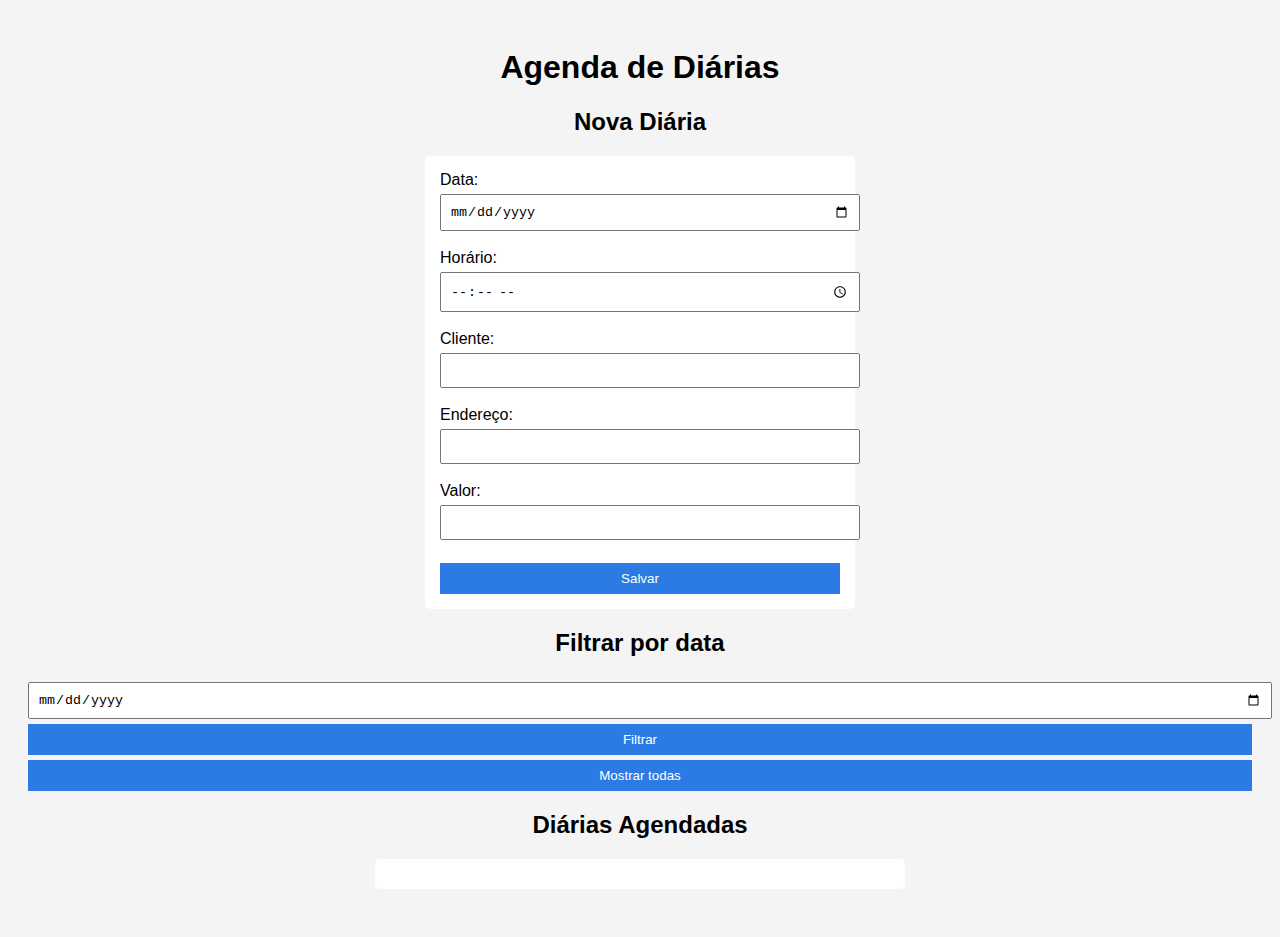
<file: index.html>
<!DOCTYPE html>
<html lang="pt-br">
<head>
    <meta charset="UTF-8">
    <title>Agenda da Eliane</title>
    <link rel="stylesheet" href="estilo.css">
	<link rel="manifest" href="manifest.json">
	<meta name="theme-color" content="#2c7be5">

</head>
<body>

<h1>Agenda de Diárias</h1>

<h2>Nova Diária</h2>

<form id="formDiaria">
    <label>Data:</label><br>
    <input type="date" id="data"><br><br>

    <label>Horário:</label><br>
    <input type="time" id="horario"><br><br>

    <label>Cliente:</label><br>
    <input type="text" id="cliente"><br><br>

    <label>Endereço:</label><br>
    <input type="text" id="endereco"><br><br>

    <label>Valor:</label><br>
    <input type="number" id="valor"><br><br>

    <button type="button" onclick="adicionarDiaria()">Salvar</button>
</form>

<h2>Filtrar por data</h2>
<input type="date" id="filtroData">
<button onclick="filtrarPorData()">Filtrar</button>
<button onclick="mostrarDiarias()">Mostrar todas</button>

<h2>Diárias Agendadas</h2>
<div id="listaDiarias"></div>

<script>
let diarias = JSON.parse(localStorage.getItem("diarias")) || [];
let indiceEdicao = null;

mostrarDiarias();

function adicionarDiaria() {
    let data = document.getElementById("data").value;
    let horario = document.getElementById("horario").value;
    let cliente = document.getElementById("cliente").value;
    let endereco = document.getElementById("endereco").value;
    let valor = document.getElementById("valor").value;

    if (!data || !horario || !cliente || !valor) {
        alert("Preencha todos os campos obrigatórios!");
        return;
    }

    let conflito = diarias.some((d, i) =>
        d.data === data && d.horario === horario && i !== indiceEdicao
    );

    if (conflito) {
        alert("Já existe uma diária nesse horário!");
        return;
    }

    if (indiceEdicao !== null) {
        diarias[indiceEdicao] = { data, horario, cliente, endereco, valor };
        indiceEdicao = null;
    } else {
        diarias.push({ data, horario, cliente, endereco, valor });
    }

    salvarDiarias();
    mostrarDiarias();
    limparFormulario();
}

function editarDiaria(index) {
    let d = diarias[index];

    document.getElementById("data").value = d.data;
    document.getElementById("horario").value = d.horario;
    document.getElementById("cliente").value = d.cliente;
    document.getElementById("endereco").value = d.endereco;
    document.getElementById("valor").value = d.valor;

    indiceEdicao = index;
}

function excluirDiaria(index) {
    if (confirm("Tem certeza que deseja excluir esta diária?")) {
        diarias.splice(index, 1);
        salvarDiarias();
        mostrarDiarias();
    }
}

function ordenarDiarias() {
    diarias.sort((a, b) => {
        let dataHoraA = new Date(a.data + " " + a.horario);
        let dataHoraB = new Date(b.data + " " + b.horario);
        return dataHoraA - dataHoraB;
    });
}

function mostrarDiarias() {
    ordenarDiarias();

    let lista = document.getElementById("listaDiarias");
    lista.innerHTML = "";

    diarias.forEach((d, index) => {
        lista.innerHTML += `
            <div>
                📅 ${d.data} - ⏰ ${d.horario}<br>
                👤 ${d.cliente}<br>
                📍 ${d.endereco}<br>
                💰 R$ ${d.valor}<br><br>

                <button onclick="editarDiaria(${index})">Editar</button>
                <button onclick="excluirDiaria(${index})">Excluir</button>
            </div>
            <hr>
        `;
    });
}

function filtrarPorData() {
    let dataFiltro = document.getElementById("filtroData").value;
    let lista = document.getElementById("listaDiarias");
    lista.innerHTML = "";

    let filtradas = diarias.filter(d => d.data === dataFiltro);

    if (filtradas.length === 0) {
        lista.innerHTML = "<p>Nenhuma diária encontrada.</p>";
        return;
    }

    filtradas.forEach(d => {
        lista.innerHTML += `
            <p>
                📅 ${d.data} - ⏰ ${d.horario}<br>
                👤 ${d.cliente}<br>
                💰 R$ ${d.valor}
            </p>
            <hr>
        `;
    });
}

function salvarDiarias() {
    localStorage.setItem("diarias", JSON.stringify(diarias));
}

function limparFormulario() {
    document.getElementById("formDiaria").reset();
}
</script>
<script>
if ("serviceWorker" in navigator) {
  navigator.serviceWorker.register("service-worker.js")
    .then(() => console.log("Service Worker registrado"));
}
</script>

</body>
</html>
</file>
<file: estilo.css>
body {
    font-family: Arial, sans-serif;
    background-color: #f4f4f4;
    padding: 20px;
}

h1, h2 {
    text-align: center;
}

form {
    background: #fff;
    padding: 15px;
    max-width: 400px;
    margin: auto;
    border-radius: 5px;
}

input, button {
    width: 100%;
    padding: 8px;
    margin-top: 5px;
}

button {
    background-color: #2c7be5;
    color: white;
    border: none;
    cursor: pointer;
}

button:hover {
    background-color: #1a5fc4;
}

#listaDiarias {
    max-width: 500px;
    margin: 20px auto;
    background: white;
    padding: 15px;
    border-radius: 5px;
}

button {
    background-color: #2c7be5;
    color: white;
    border: none;
    cursor: pointer;
}

button:hover {
    opacity: 0.8;
}
</file>
